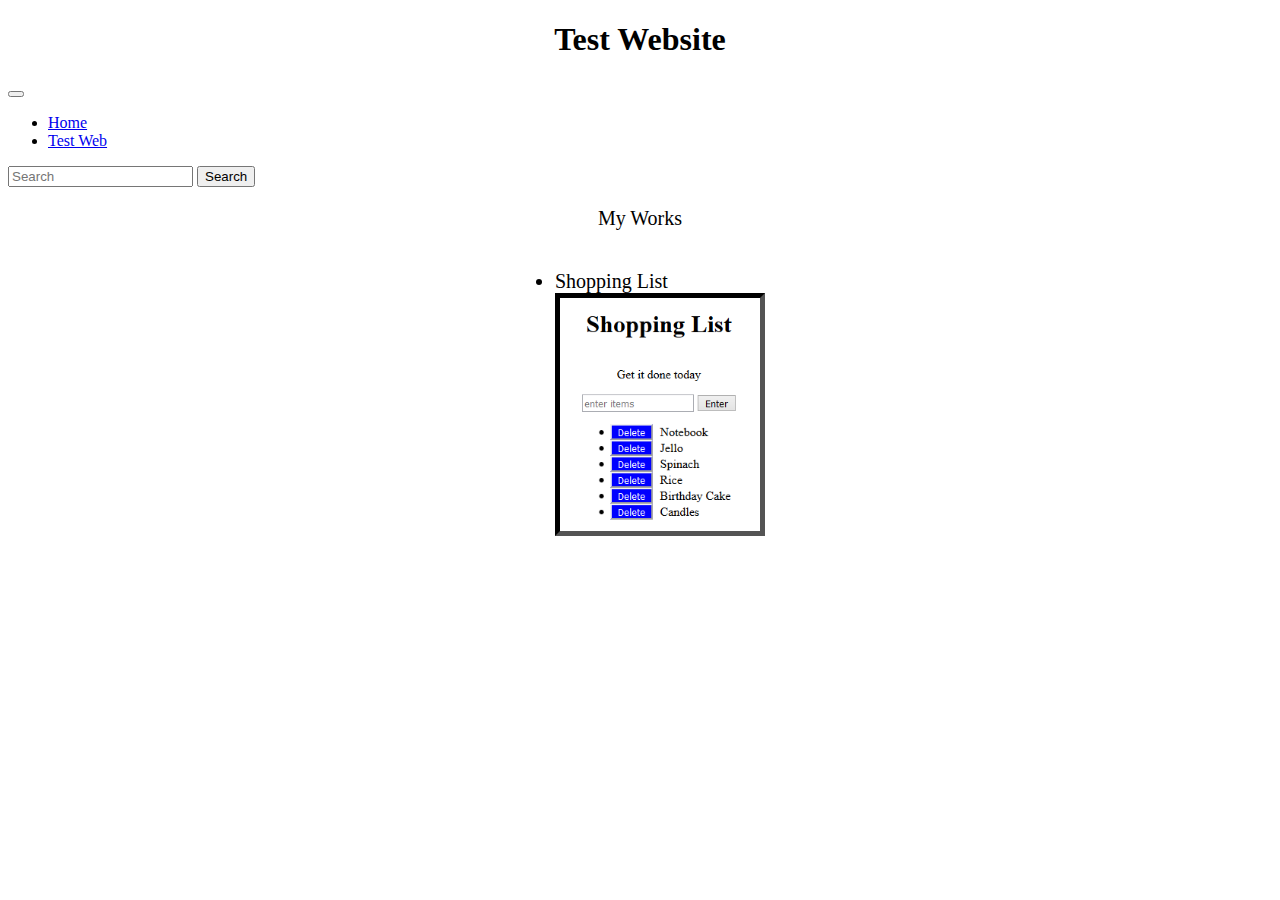
<file: index.html>
<!DOCTYPE html>
<html>
<head>
	<title>Test Website</title>
	<meta charset="utf-8">
	<meta name="viewport" content="width=device-width, initial-scale=1, shrink-to-fit=no">
	<link rel="stylesheet" href="https://stackpath.bootstrapcdn.com/bootstrap/4.1.1/css/bootstrap.min.css" integrity="sha384-WskhaSGFgHYWDcbwN70/dfYBj47jz9qbsMId/iRN3ewGhXQFZCSftd1LZCfmhktB" crossorigin="anonymous">

	<link rel="stylesheet" type="text/css" href="style.css">

</head>
<body>
	<!-- <div class="container"> -->
		<header>
			<h1 class="title">Test Website</h1>
			<nav class="navbar navbar-expand-lg navbar-light bg-light">
				<button class="navbar-toggler" type="button" data-toggle="collapse" data-target="#homeMenues" aria-controls="navbarSupportedContent" aria-expanded="false" aria-label="Toggle navigation">
					<span class="navbar-toggler-icon"></span>
				</button>

				<div class="collapse navbar-collapse" id="homeMenues">
					<ul class="navbar-nav mr-auto mt-2 mt-lg-0">
						<li class="nav-item active">
							<a class="nav-link" href="#">Home</a>
						</li>
						<li class="nav-item">
							<a class="nav-link" href="Test_Web/index.html">Test Web</a>
						</li>
					</ul>
					<form class="form-inline my-2 my-lg-0">
						<input class="form-control mr-sm-2" type="search" placeholder="Search" aria-label="Search">
						<button class="btn btn-outline-success my-2 my-sm-0" type="submit">Search</button>
					</form>
				</div>	
			</nav>

		</header>
		<div class="main">
			<p>My Works</p>
			<ul type="1" id="myWorks">
				<li>Shopping List</li><a href="ShoppingList/shoppingList.html"><img src="tmpPhoto_ShoppingList.PNG"></a>
			</ul>	
		</div>







	<!-- </div> -->
	
	<!-- This is template of Navbar from Bootstrap -->
	<!-- <nav class="navbar navbar-expand-lg navbar-light bg-light">
	  <button class="navbar-toggler" type="button" data-toggle="collapse" data-target="#navbarTogglerDemo03" aria-controls="navbarTogglerDemo03" aria-expanded="false" aria-label="Toggle navigation">
	    <span class="navbar-toggler-icon"></span>
	  </button>
	  <a class="navbar-brand" href="#">Navbar</a>

	  <div class="collapse navbar-collapse" id="navbarTogglerDemo03">
	    <ul class="navbar-nav mr-auto mt-2 mt-lg-0">
	      <li class="nav-item active">
	        <a class="nav-link" href="#">Home <span class="sr-only">(current)</span></a>
	      </li>
	      <li class="nav-item">
	        <a class="nav-link" href="#">Link</a>
	      </li>
	      <li class="nav-item">
	        <a class="nav-link disabled" href="#">Disabled</a>
	      </li>
	    </ul>
	    <form class="form-inline my-2 my-lg-0">
	      <input class="form-control mr-sm-2" type="search" placeholder="Search" aria-label="Search">
	      <button class="btn btn-outline-success my-2 my-sm-0" type="submit">Search</button>
	    </form>
	  </div>
	</nav> -->
	

	<!-- Optional JavaScript -->
    <!-- jQuery first, then Popper.js, then Bootstrap JS -->
	<script src="https://code.jquery.com/jquery-3.3.1.slim.min.js" integrity="sha384-q8i/X+965DzO0rT7abK41JStQIAqVgRVzpbzo5smXKp4YfRvH+8abtTE1Pi6jizo" crossorigin="anonymous"></script>
	<script src="https://cdnjs.cloudflare.com/ajax/libs/popper.js/1.14.3/umd/popper.min.js" integrity="sha384-ZMP7rVo3mIykV+2+9J3UJ46jBk0WLaUAdn689aCwoqbBJiSnjAK/l8WvCWPIPm49" crossorigin="anonymous"></script>
	<script src="https://stackpath.bootstrapcdn.com/bootstrap/4.1.1/js/bootstrap.min.js" integrity="sha384-smHYKdLADwkXOn1EmN1qk/HfnUcbVRZyYmZ4qpPea6sjB/pTJ0euyQp0Mk8ck+5T" crossorigin="anonymous"></script>

</body>
</html>
</file>
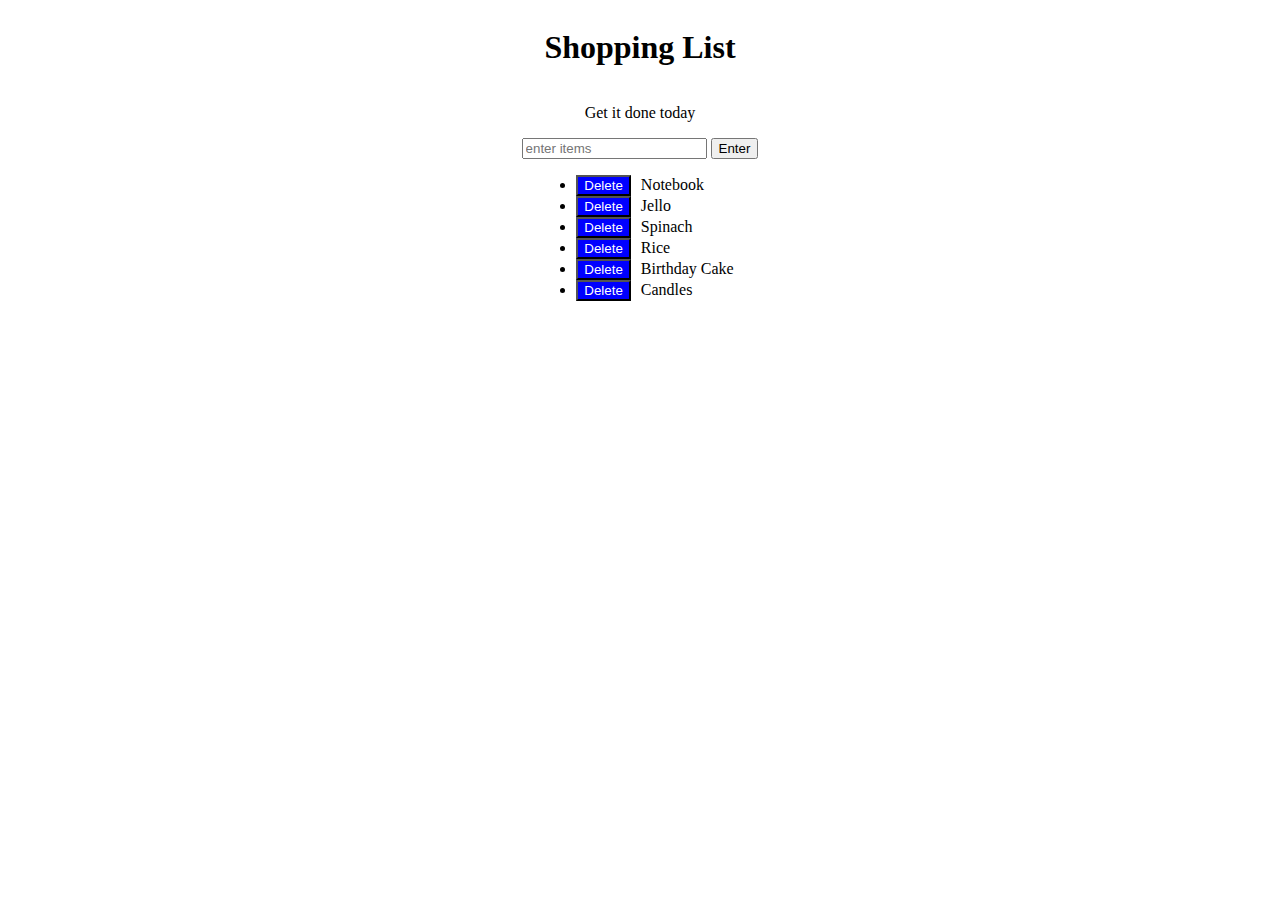
<file: ShoppingList/shoppingList.html>
<!DOCTYPE html>
<html>
<head>
	<meta charset="utf-8">
	<title>Shopping List</title>
	<link rel="stylesheet" type="text/css" href="style.css">
</head>
<body>
	<div class="container">
		<h1>Shopping List</h1>
		<p id="first">Get it done today</p>
		<div class="input">
			<input id="userinput" type="text" placeholder="enter items">
			<button id="enter">Enter</button>
		</div>
		<ul>
			<li class="toDo"><button class="delete">Delete</button><span id="Notebook" onclick="ChangeDoneStatus(id)" >Notebook</span></li>
			<li class="toDo"><button class="delete">Delete</button><span id="Jello" onclick="ChangeDoneStatus(id)" >Jello</span></li>
			<li class="toDo"><button class="delete">Delete</button><span id="Spinach" onclick="ChangeDoneStatus(id)" >Spinach</span></li>
			<li class="toDo"><button class="delete">Delete</button><span id="Rice" onclick="ChangeDoneStatus(id)" >Rice</span></li>
			<li class="toDo"><button class="delete">Delete</button><span id="Birthday" onclick="ChangeDoneStatus(id)" >Birthday Cake</span></li>
			<li class="toDo"><button class="delete">Delete</button><span id="Candles" onclick="ChangeDoneStatus(id)" >Candles</span></li>
		</ul>
	</div>
	<script type="text/javascript" src="script.js"></script>
	<!-- <script type="text/javascript" src="script_done.js"></script> -->
</body>
</html>
</file>
<file: style.css>
.title{ text-align: center; }

.main{
	font-size:20px;
	display: flex;
	flex-direction: column;
	align-items: center;
}

img{
	width: 200px;
	border: inset 5px black;
}

#myWorks:hover{
	transform:scale(1.05);
	transition: transform 0.5s;
}
</file>
<file: ShoppingList/style.css>
.coolTitle {
  text-align: center;
  font-family: 'Oswald', Helvetica, sans-serif;
  font-size: 40px;
  transform: skewY(-10deg);
  letter-spacing: 4px;
  word-spacing: -8px;
  color: tomato;
  text-shadow: 
    -1px -1px 0 firebrick,
    -2px -2px 0 firebrick,
    -3px -3px 0 firebrick,
    -4px -4px 0 firebrick,
    -5px -5px 0 firebrick,
    -6px -6px 0 firebrick,
    -7px -7px 0 firebrick,
    -8px -8px 0 firebrick,
    -30px 20px 40px dimgrey;
}

.container{
/*  display: inline-block;*/
  margin: 0 auto;
  display: flex;
  flex-direction: column;
  justify-content: center;
  align-items: center;
/*  flex-flow: row wrap;*/
}

.input{
  displey: inline;

}

.done {
  color: red;
  margin: auto auto;
  text-decoration: line-through;
  justify-content: center;
}

.delete{
  font-size: 12;
  color: #fff;
  background: blue;
}

.delete:hover{
  opacity:0.6;
}

span{
  padding: 10px;
}

span:hover{
  opacity:0.5;
}
</file>
